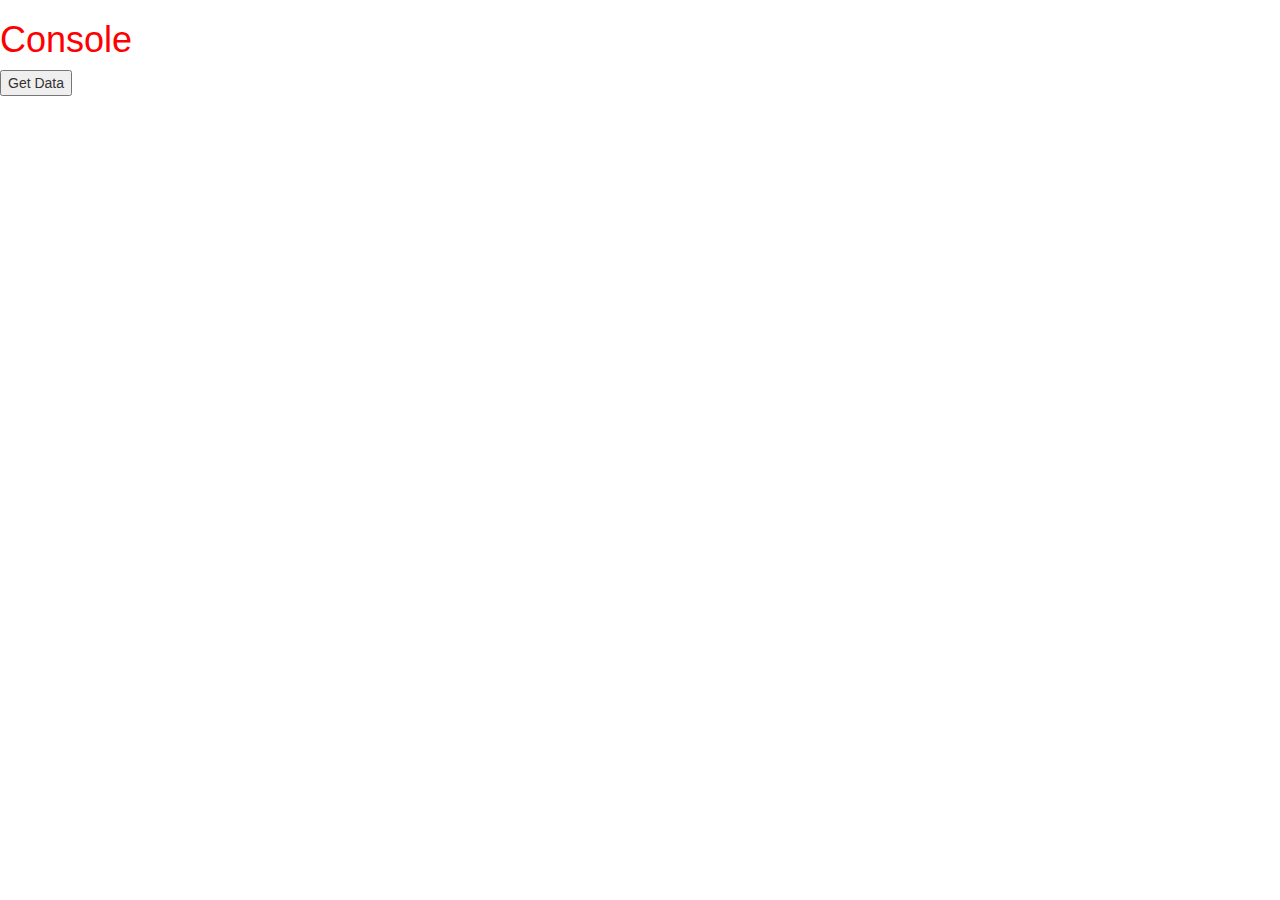
<file: Console/Index.html>
﻿<!DOCTYPE html>
<html>
<head>
    <meta charset="utf-8" />
    <!-- Latest compiled and minified CSS -->
    <link rel="stylesheet" href="https://maxcdn.bootstrapcdn.com/bootstrap/3.3.7/css/bootstrap.min.css" integrity="sha384-BVYiiSIFeK1dGmJRAkycuHAHRg32OmUcww7on3RYdg4Va+PmSTsz/K68vbdEjh4u" crossorigin="anonymous">
    <!--<script src="https://ajax.googleapis.com/ajax/libs/jquery/3.5.1/jquery.min.js"></script>-->
    <!--<link rel="stylesheet" href="//cdn.datatables.net/1.10.22/css/jquery.dataTables.min.css" />
    <script src="//cdn.datatables.net/1.10.22/js/jquery.dataTables.min.js"></script>-->
    <link rel="stylesheet" href="Console.css" />
    <link rel="shortcut icon" href="/favicon.ico">
    <title></title>
</head>
<body>
    <h1>Console</h1>
    <button id="button" name="button">Get Data</button>
    <div name="doc-list" id="doc-list" style="width:90%; margin:0 auto;">
    </div>

</body>
</html>
<script>
    var element = document.getElementById("button");
    element.addEventListener("click", function () {
        var xhr = new XMLHttpRequest();
        xhr.onreadystatechange = function () {
            if (xhr.readyState == XMLHttpRequest.DONE) {
                var docList = document.getElementById("doc-list");
                docList.innerHTML = xhr.responseText;
                var obj = JSON.parse(xhr.responseText);
            }
        }
        xhr.open('GET', 'https://localhost:44344/Document', true);
        xhr.send(null);
    });
</script>
</file>
<file: Console/Console.css>
﻿body {
}
h1 {
    color: red;
}
</file>
